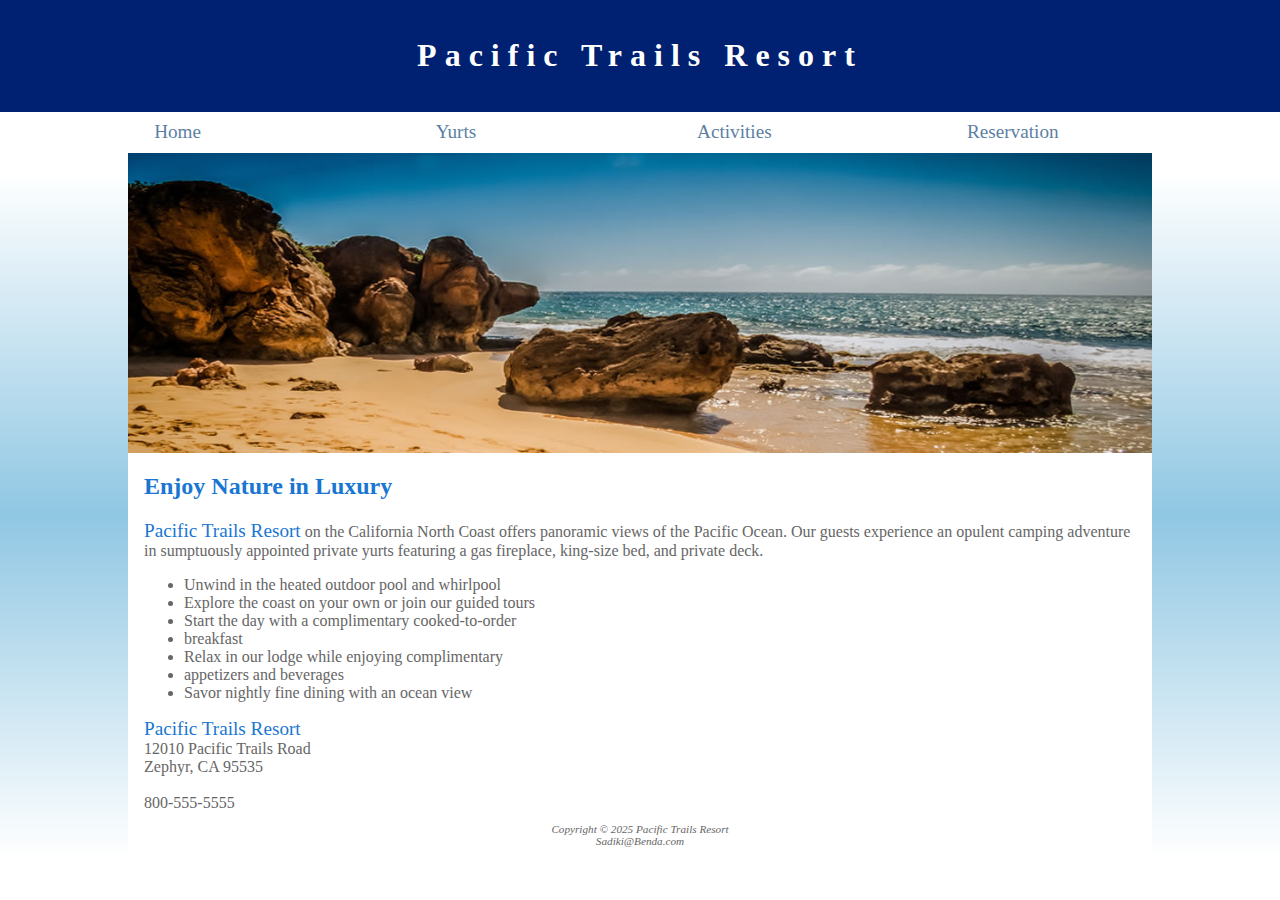
<file: index.html>
<!DOCTYPE html>
<html lang="en">
<head>
    <meta charset="UTF-8">
    <meta name="viewport" content="width=device-width, initial-scale=1.0">
    <title>Pacific Trails Resort</title>
    <link rel="stylesheet" href="pacific.css">

     <!--
        author: Sadiki Benda SDEV 153
        assignment: M02 Assignment: Case Studies Chapter 2 and 3
    -->
</head>
<body>
    
        <header>
            <a href="index.html"><h1>Pacific Trails Resort</h1></a> 
        </header>

        <nav>
            <ul>
                <li><a href="index.html">Home</a></li>
                <li><a href="yurts.html">Yurts</a></li>
                <li><a href="activities.html">Activities</a></li>
                <li><a href="reservation.html">Reservation</a></li>
            </ul>
        </nav>
        
    <div id="wrapper">
        <div id="homehero">
            
        </div>
    
        <main>
            <h2>Enjoy Nature in Luxury</h2>
            
            <p>
                <span class="resort">Pacific Trails Resort</span> on the California North Coast offers panoramic views of the Pacific Ocean. 
                Our guests experience an opulent camping adventure in sumptuously appointed private yurts featuring 
                a gas fireplace, king-size bed, and private deck.
            </p>

            <ul>
                <li>Unwind in the heated outdoor pool and whirlpool</li>
                <li>Explore the coast on your own or join our guided tours</li>
                <li>Start the day with a complimentary cooked-to-order</li>
                <li>breakfast</li>
                <li>Relax in our lodge while enjoying complimentary</li>
                <li>appetizers and beverages</li>
                <li>Savor nightly fine dining with an ocean view</li>
            </ul>

            <div>
                <span class="resort">Pacific Trails Resort</span> <br>
                12010 Pacific Trails Road <br>
                Zephyr, CA 95535 <br> <br>
                <a id="mobile" href="tel:800-555-5555">800-555-5555</a>
                <span id="desktop">800-555-5555</span> <br>
            </div>
    
        </main>

        <footer>
            Copyright &copy; 2025 Pacific Trails Resort <br>
            Sadiki@Benda.com
        </footer>
    </div>
</body>
</html>
</file>
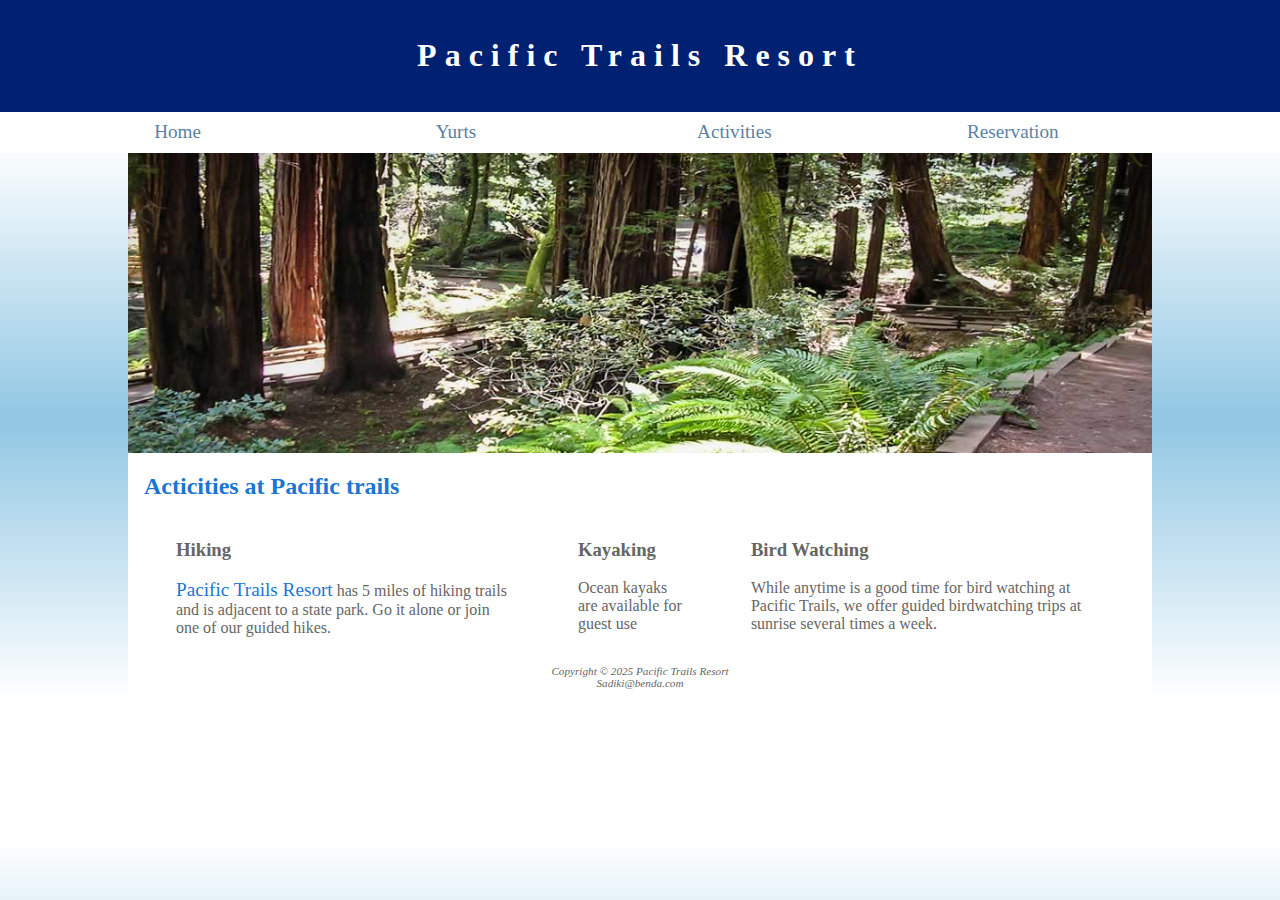
<file: activities.html>
<!DOCTYPE html>
<html lang="en">
<head>
    <meta charset="UTF-8">
    <meta name="viewport" content="width=device-width, initial-scale=1.0">
    <title>Acticities</title>
    <link rel="stylesheet" href="pacific.css">
</head>
<body>
    

        <header >
            <a href="index.html"><h1>Pacific Trails Resort</h1></a> 
        </header>

        <nav>
            <ul>
                <li><a href="index.html">Home</a></li>
                <li><a href="yurts.html">Yurts</a></li>
                <li><a href="activities.html">Activities</a></li>
                <li><a href="reservation.html">Reservation</a></li>
            </ul>
        </nav>

    <div id="wrapper">
        <div id="trailhero">
            
        </div>

        <main>
            <h2>Acticities at Pacific trails</h2>
            <div id="flow">
            <section>
                <h3>Hiking</h3>
                <p><span class="resort">Pacific Trails Resort</span> has 5 miles of hiking trails and is adjacent to a state park. 
                    Go it alone or join one of our guided hikes.</p>
            </section>

            <section>
                <h3>Kayaking</h3>
                <p>Ocean kayaks are available for guest use</p>
            </section>

            <section>
                <h3>Bird Watching</h3>
                <p>While anytime is a good time for bird watching at Pacific Trails, 
                    we offer guided birdwatching trips at sunrise several times a week.</p>
            </section>
        </div>

        </main>

        <footer>
            Copyright &copy; 2025 Pacific Trails Resort <br>
            Sadiki@benda.com
        </footer>
    </div>
</body>
</html>
</file>
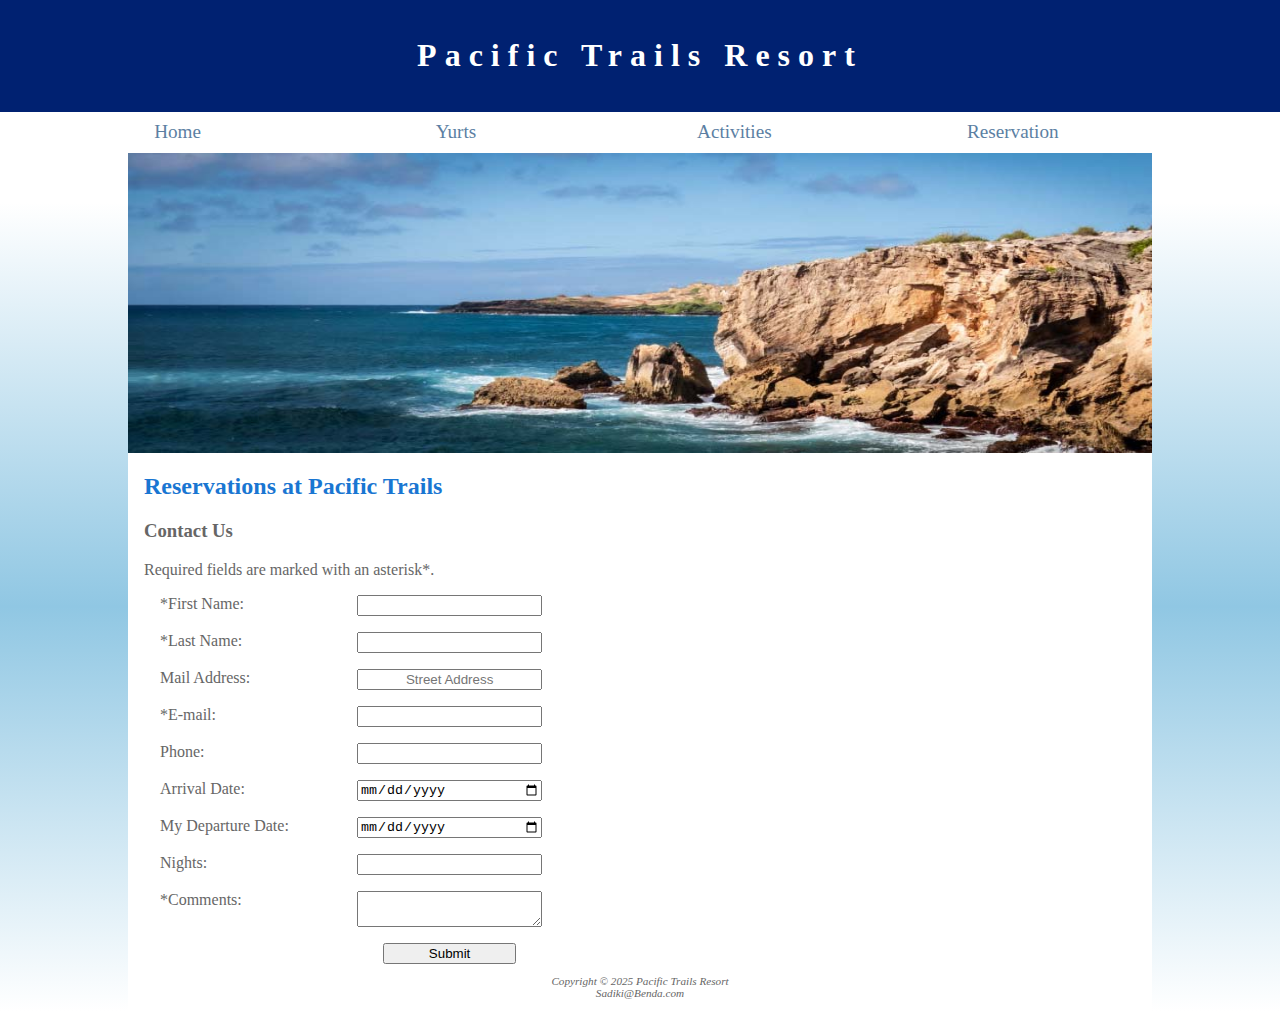
<file: reservation.html>
<!DOCTYPE html>
<html lang="en">
<head>
    <meta charset="UTF-8">
    <meta name="viewport" content="width=device-width, initial-scale=1.0">
    <title>Reservation</title>
    <link rel="stylesheet" href="pacific.css">

     <!--
        author: Sadiki Benda SDEV 153
        assignment: M02 Assignment: Case Studies Chapter 2 and 3
    -->
</head>
<body>
    
        <header>
            <a href="index.html"><h1>Pacific Trails Resort</h1></a> 
        </header>

        <nav>
            <ul>
                <li><a href="index.html">Home</a></li>
                <li><a href="yurts.html">Yurts</a></li>
                <li><a href="activities.html">Activities</a></li>
                <li><a href="reservation.html">Reservation</a></li>
            </ul>
        </nav>
        
    <div id="wrapper">
        <div id="reshero">
            
        </div>
    
        <main>
            <h2>Reservations at Pacific Trails</h2>
            <h3>Contact Us</h3>
            
            <p>Required fields are marked with an asterisk*.</p>

            <form method="post" action="https://webdevbasics.net/scripts/pacific.php">
                <label for="myFName">*First Name:</label>
                <input type="text" id="myFName" name="myFName" required><br>

                <label for="myLName">*Last Name:</label>
                <input type="text" id="myLName" name="myLName" required><br>


                <label for="myAddress">Mail Address:</label> 
                <input type="text" id="myAddress" name="myAddress" placeholder="Street Address"> <br> 


                <label for="myEmail">*E-mail:</label>
                <input type="email" id="myEmail" name="email" required><br>

                <label for="myPhone">Phone:</label>
                <input type="tel" id="myPhone" name="phone"><br>

                <label for="myDate">Arrival Date:</label>
                <input type="date" id="myDate" name="myDate"><br>

                <label for="myDepartureDate">My Departure Date:</label>
                <input type="date" id="myDepartureDate" name="myDepartureDate"><br>

                <label for="myNights">Nights:</label>
                <input type="number" id="myNights" name="myNights" min="1" max="14"><br>

                <label for="myComments">*Comments:</label>
                <textarea id="myComments" name="myComments" rows="2" cols="14" required></textarea><br>

                <input type="submit" >
            </form>
    
        </main>

        <footer>
            Copyright &copy; 2025 Pacific Trails Resort <br>
            Sadiki@Benda.com
        </footer>
    </div>
</body>
</html>
</file>
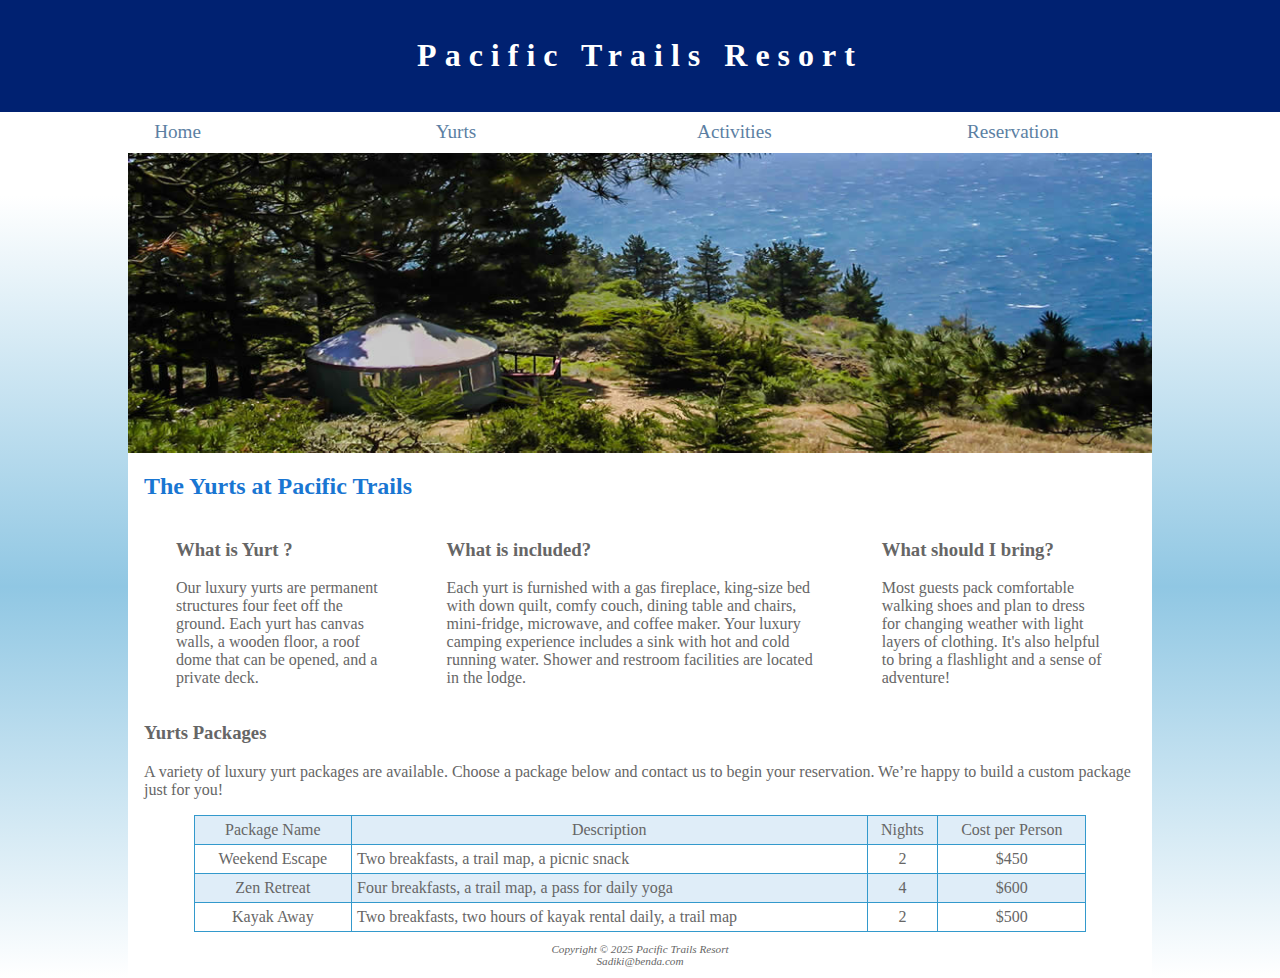
<file: yurts.html>
<!DOCTYPE html>
<html lang="en">
<head>
    <meta charset="UTF-8">
    <meta name="viewport" content="width=device-width, initial-scale=1.0">
    <title>Pacific Trails Resort :: Yurts</title>
    <link rel="stylesheet" href="pacific.css">
</head>
<body>
    

        <header >
            <a href="index.html"><h1>Pacific Trails Resort</h1></a> 
        </header>

        <nav>
            <ul>
                <li><a href="index.html">Home</a></li>
                <li><a href="yurts.html">Yurts</a></li>
                <li><a href="activities.html">Activities</a></li>
                <li><a href="reservation.html">Reservation</a></li>
            </ul>
        </nav>

    <div id="wrapper">
        <div id="yurthero">

        </div>

        <main>
            <h2>The Yurts at Pacific Trails</h2>
            
            
                
                <div id="flow">
                    <section>
                        <h3> <strong>What is Yurt ?</strong>  </h3>
                        <p>Our luxury yurts are permanent structures four feet off the ground. 
                        Each yurt has canvas walls, a wooden floor, a roof dome that can be opened, and a private deck.</p>
                    </section>
                    
                    <section>
                        <h3><strong>What is included?</strong></h3>
                        <p>Each yurt is furnished with a gas fireplace, king-size bed with down quilt, 
                        comfy couch, dining table and chairs, mini-fridge, microwave, and coffee maker. Your luxury camping experience includes a sink with hot and cold running water. 
                        Shower and restroom facilities are located in the lodge.</p>
                    </section>
                    
                    <section>
                        <h3><strong>What should I bring?</strong></h3>
                        <p>Most guests pack comfortable walking shoes and plan to dress for changing weather with light layers of clothing. 
                        It's also helpful to bring a flashlight and a sense of adventure!</p>
                    </section>
                    
                </div>

                <h3> Yurts Packages</h3>
                <p>A variety of luxury yurt packages are available. 
                Choose a package below and contact us to begin your reservation. We’re happy to build a custom package just for you!</p>

                <table>
                    <tr>
                        <td>Package Name</td>
                        <td>Description</td>
                        <td>Nights</td>
                        <td>Cost per Person</td>
                    </tr>
                    <tr>
                        <td>Weekend Escape</td>
                        <td class="text">Two breakfasts, a trail map, a picnic snack</td>
                        <td>2</td>
                        <td>$450</td>
                    </tr>
                    <tr>
                        <td>Zen Retreat</td>
                        <td class="text">Four breakfasts, a trail map, a pass for daily yoga</td>
                        <td>4</td>
                        <td>$600</td>
                    </tr>
                    <tr>
                        <td>Kayak Away</td>
                        <td class="text">Two breakfasts, two hours of kayak rental daily, a trail map</td>
                        <td>2</td>
                        <td>$500</td>
                    </tr>
                </table>

            
        </main>

        <footer>
            Copyright &copy; 2025 Pacific Trails Resort <br>
            Sadiki@benda.com
        </footer>
    </div>
</body>
</html>
</file>
<file: pacific.css>
body{
    background-color: #90C7E3;
    margin: 0;
    
}

* {
    box-sizing: border-box;
}

#wrapper{
    background-color: #ffffff;
    color: #666666; 
}

#homehero{
    height: 300px;
    background-image: url(images/coast.jpg); 
    background-repeat: no-repeat;
    background-size: 200% 100%;
    
}

#yurthero{
    height: 300px;
    background-image: url(images/yurt.jpg);
    background-repeat: no-repeat;
    background-size: 200% 100%;
    
}

#trailhero{
    height: 300px;
    background-image: url(images/trail.jpg);
    background-repeat: no-repeat;
    background-size: 200% 100%;
    
}

header{
    background-color: #002171;
    color: #ffffff;
    font-family: Georgia, serif;
    padding: 1em;
}

header a {
    text-decoration: none;
    color: #ffffff;
}

header a:link {
    color: #ffffff;
}

header a:visited {
    color: #ffffff;
}

header a:hover {
    color: #90C7E3;
}

h1{
    text-align: center;
    font-size: 1.5em;
}
nav{
    font-size: 1.2em;
    text-align: center;
    background-color: white;
}
nav a {
    text-decoration: none;        
}
nav a:link{
    color: #5c7fa3;
}
nav a:visited{
    color: #344873;
}
nav a:hover{
    color: #a52a2a;
}
nav ul{
    display: flex;
    flex-direction: column;
    list-style-type: none;
    padding-left: 0;
    margin: 0;
}
nav li{
    padding-top: .5em;
    padding-bottom: .5em;
    padding-left: 1em;
    padding-right: 1em;
    width: 100%;
    border-bottom: 1px solid;
}
main{
    padding: 0 1em 0 1em;
}
h2{
    color: #1976D2;
}
h3{
    font-family:Georgia ;
}
section{
    padding-left: .5em;
    padding-right: .5em; 
}

dt{
    color: #002171;
}
.resort{
    color: #1976D2;
    font-size: 1.2em;
}
footer{
    font-size: .70em;
    text-align: center;
    font-style: italic;
    padding: 1em;
    background-color: #ffffff;
}

#mobile {
    display: inline;
}

#desktop {
    display: none;
}

table{
    width: 90%;
    margin: 0 auto;
    border: 1px solid #3399cc;
    border-collapse: collapse;
}

td{
    border: 1px solid #3399cc;
    padding: 5px;
    text-align: center;
}
.text{
    text-align: left;
}

tr:nth-last-of-type(even){
    background-color: #DFEDF8;
}

/* Form Styling */

form {
    display: flex;
    flex-direction: column;
    padding-left: 1em;
    width: 80%;
}

input, textarea {
    margin-bottom: 0;
}


#reshero{
    height: 300px;
    background-image: url(images/ocean.jpg);
    background-repeat: no-repeat;
    background-size: 100% 100%;
}

#myAddress{
    text-align: center;
}


/* Media Queries */

@media (min-width: 600px){

    form {
        width: 60%;
        display: grid;
        grid-template-columns: 1fr 1fr 1fr;
        gap: 1em;
    }
    
    input[type="submit"] {
        grid-column: 2;
        width: 10em;
        margin: 0 auto;
    }
    
    #reshero {
        background-size: 100% 100%;
    }

    h1{
        font-size: 2em;
        letter-spacing: .25em;
    }
    nav ul{
        display: flex;
        flex-direction: row;
        justify-content: space-around;
        padding-right: 2em;
        padding-left: 2em;
    }
    nav li{
        width: 12em;
        border-bottom: none;
    }
    section{
        padding: 0 2em 0 2em;

    }
    #flow{
        display: flex;
        flex-direction: row;
    }
    #mobile {
        display: none;
    }
    #desktop {
        display: inline;
    }
    #homehero{
        background-size: 100% 100%;
    }
    #yurthero{
        background-size: 100% 100%;
    }
    #trailhero{
        background-size: 100% 100%;
    }

}

@media (min-width: 1024px) {
    
    body{
        background-image: linear-gradient(to bottom, #FFFFFF 20%, #90C7E3 60%, #FFFFFF 100%);
    }
    nav ul{
        padding-right: 10%;
        padding-right: 10%;
    }

    #wrapper{
        width: 80%;
        margin: 0 auto;
    }
}
</file>
